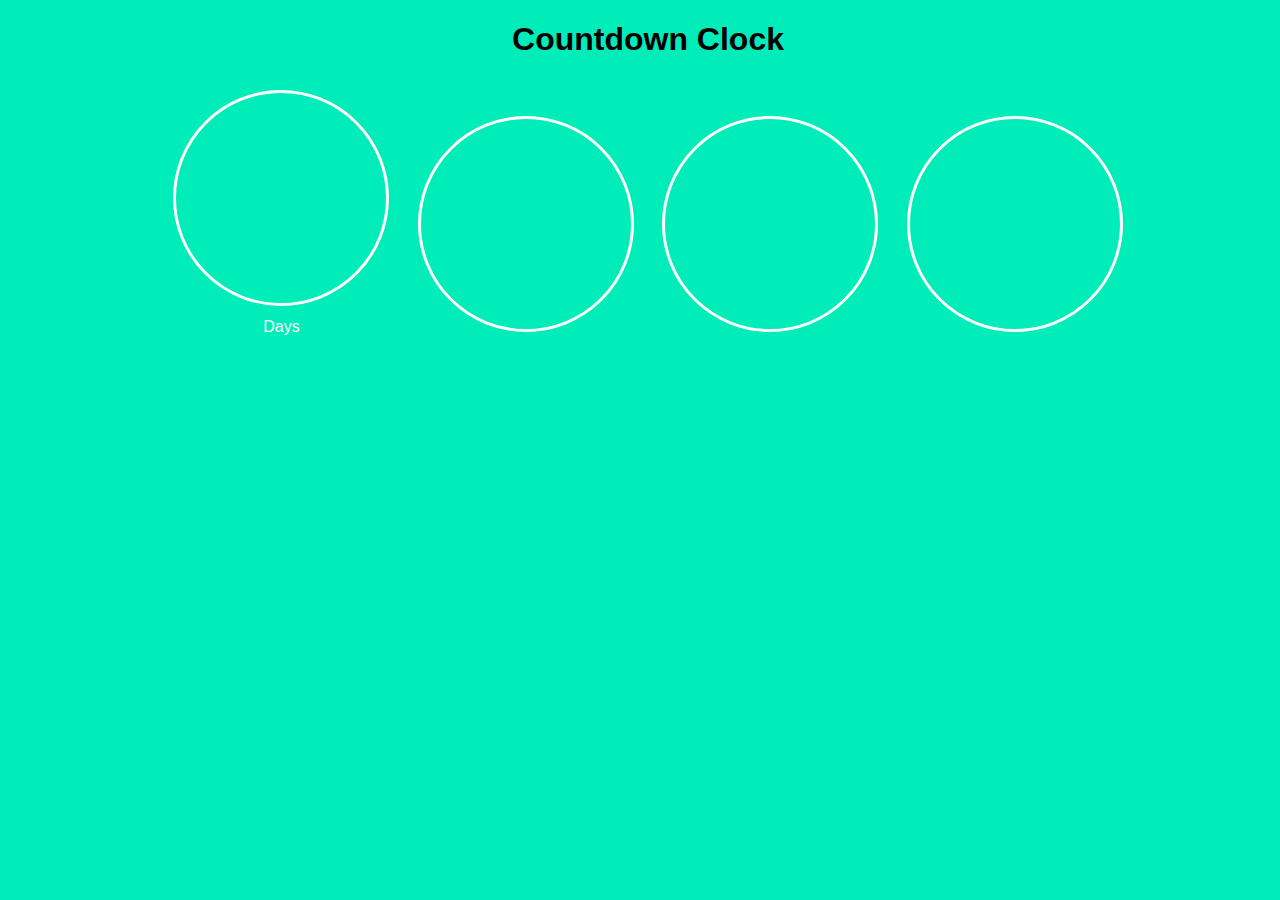
<file: count.html>
<!DOCTYPE HTML> 
<html> 
<head> 
<style> 
body{ 
	text-align: center; 
	background: #00ECB9; 
font-family: sans-serif; 
font-weight: 100; 
width: 100%;
height: 100%;
} 
/* h1{ 
color: #396; 
font-weight: 100; 
font-size: 40px; 
margin: 40px 0px 20px; 
}  */
#clockdiv{ 
	font-family: sans-serif; 
	color: #fff; 
	display: inline-block; 
	font-weight: 100; 
	text-align: center; 
	font-size: 30px; 
} 
#clockdiv > div{ 
	padding: 10px; 
	border-radius: 3px; 
	/* background: #00BF96;  */
	display: inline-block; 
} 
#clockdiv div > span{ 
	padding: 15px; 
    border: 3px solid white;
    border-radius: 50%;
    width: 180px;
    height: 180px;
	/* background: #00816A;  */
	display: inline-block; 
} 
.smalltext{ 
	padding-top: 5px; 
	font-size: 16px; 
} 
.container{
    text-align: center;
}
.days{
    
}


.eventcounter{
    display: inline;
    float: left;
    width: 100%;
    text-align: center;
    height: 100%;
}

.counter-block{
    border: 3px solid white;
    width:180px;
    height: 180px;
}
.words{

    content: "Days";

}
</style> 
</head> 
<body> 
<h1>Countdown Clock</h1> 
<div class="container">
        <div id="clockdiv"> 
                <div>
                        <span class="days" id="day"></span>
                        <div class="smalltext">Days</div> 
                </div> 
                <div> 
                    <span class="hours" id="hour"></span> 
                </div> 
                <div> 
                    <span class="minutes" id="minute"></span> 
                </div> 
                <div> 
                    <span class="seconds" id="second"></span> 
                </div> 
                </div> 

<p id="demo"></p> 

<script> 

var deadline = new Date("dec 31, 2020 15:37:25").getTime(); 

var x = setInterval(function() { 

var now = new Date().getTime(); 
var t = deadline - now; 
var days = Math.floor(t / (1000 * 60 * 60 * 24)); 
var hours = Math.floor((t%(1000 * 60 * 60 * 24))/(1000 * 60 * 60)); 
var minutes = Math.floor((t % (1000 * 60 * 60)) / (1000 * 60)); 
var seconds = Math.floor((t % (1000 * 60)) / 1000); 
document.getElementById("day").innerHTML =days ; 
document.getElementById("hour").innerHTML =hours; 
document.getElementById("minute").innerHTML = minutes; 
document.getElementById("second").innerHTML =seconds; 
if (t < 0) { 
		clearInterval(x); 
		document.getElementById("demo").innerHTML = "TIME UP"; 
		document.getElementById("day").innerHTML ='0'; 
		document.getElementById("hour").innerHTML ='0'; 
		document.getElementById("minute").innerHTML ='0' ; 
		document.getElementById("second").innerHTML = '0'; } 
}, 1000); 
</script> 
</body> 
</html>
</file>
